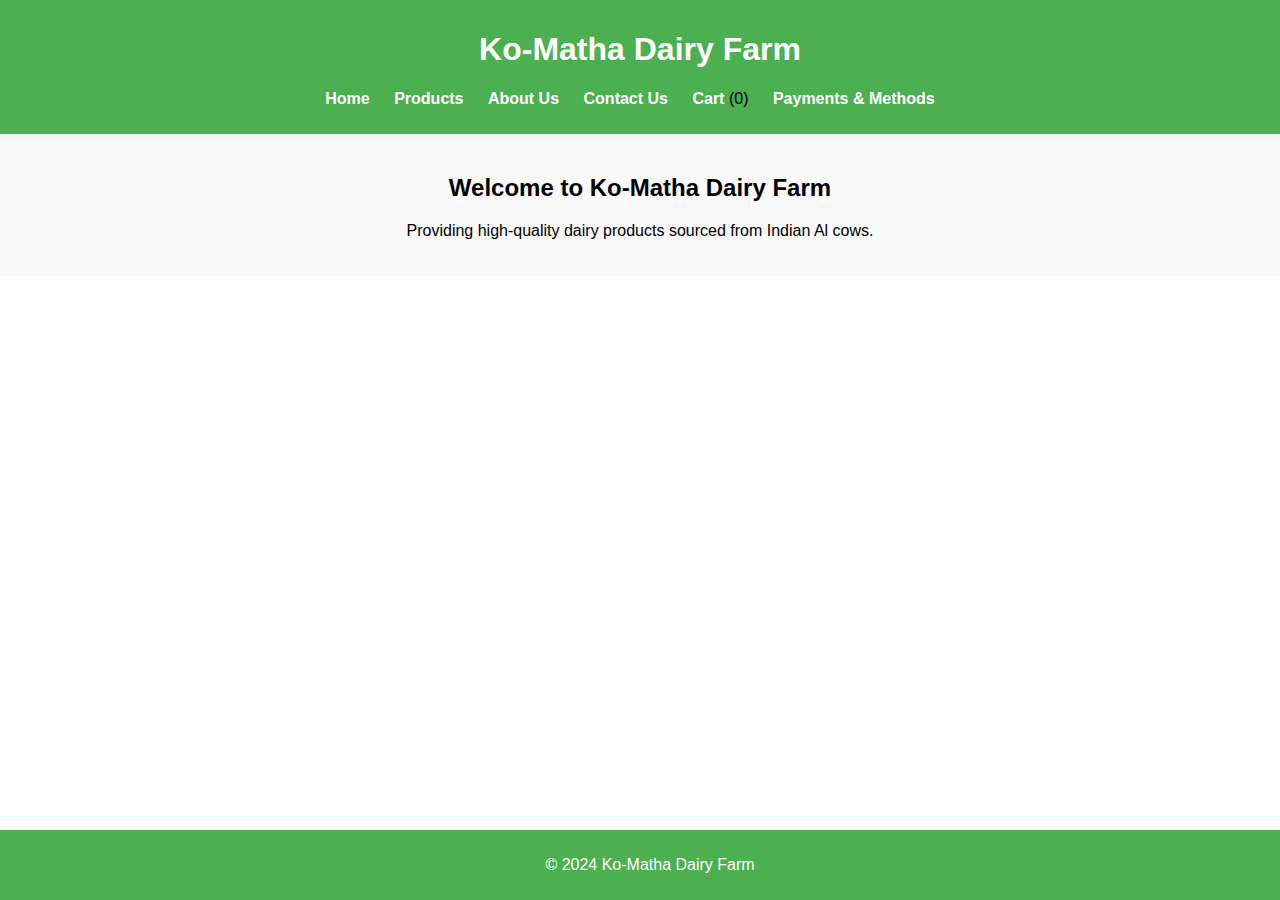
<file: dairy new/index.html>
<!DOCTYPE html>
<html lang="en">
<head>
    <meta charset="UTF-8">
    <meta name="viewport" content="width=device-width, initial-scale=1.0">
    <title>Home - Ko-Matha Dairy Farm</title>
    <link rel="stylesheet" href="styles.css">
</head>
<body>
    <header>
        <h1>Ko-Matha Dairy Farm</h1>

        <nav>
            <ul>
                <li><a href="index.html">Home</a></li>
                <li><a href="products.html">Products</a></li>
                <li><a href="about.html">About Us</a></li>
                <li><a href="contact.html">Contact Us</a></li>
                <li><a href="cart.html">Cart</a> <span id="cart-count">(0)</span></li>
                <li><a href="payments.html">Payments & Methods</a></li>
            </ul>
        </nav>
    </header>

    <section id="home">
        <h2>Welcome to Ko-Matha Dairy Farm</h2>
        <p>Providing high-quality dairy products sourced from Indian Al cows.</p>
    </section>

    <footer>
        <p>&copy; 2024 Ko-Matha Dairy Farm</p>
    </footer>
</body>
</html>
</file>
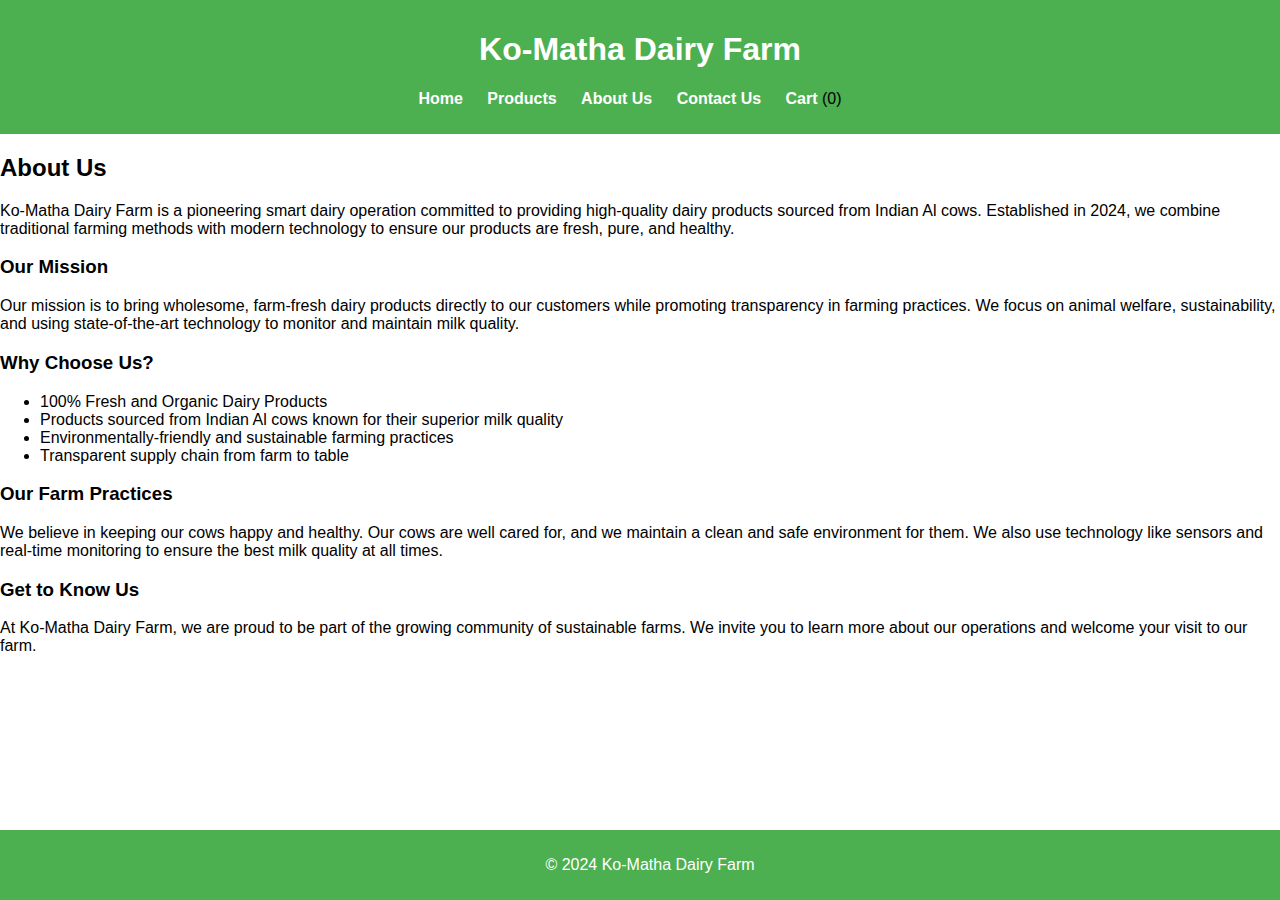
<file: dairy new/about.html>
<!DOCTYPE html>
<html lang="en">
<head>
    <meta charset="UTF-8">
    <meta name="viewport" content="width=device-width, initial-scale=1.0">
    <title>About Us - Ko-Matha Dairy Farm</title>
    <link rel="stylesheet" href="styles.css">
</head>
<body>
    <header>
        <h1>Ko-Matha Dairy Farm</h1>
        <nav>
            <ul>
                <li><a href="index.html">Home</a></li>
                <li><a href="products.html">Products</a></li>
                <li><a href="about.html">About Us</a></li>
                <li><a href="contact.html">Contact Us</a></li>
                <li><a href="cart.html">Cart</a> <span id="cart-count">(0)</span></li>
            </ul>
        </nav>
    </header>

    <section id="about-us">
        <h2>About Us</h2>
        <p>Ko-Matha Dairy Farm is a pioneering smart dairy operation committed to providing high-quality dairy products sourced from Indian Al cows. Established in 2024, we combine traditional farming methods with modern technology to ensure our products are fresh, pure, and healthy.</p>

        <h3>Our Mission</h3>
        <p>Our mission is to bring wholesome, farm-fresh dairy products directly to our customers while promoting transparency in farming practices. We focus on animal welfare, sustainability, and using state-of-the-art technology to monitor and maintain milk quality.</p>

        <h3>Why Choose Us?</h3>
        <ul>
            <li>100% Fresh and Organic Dairy Products</li>
            <li>Products sourced from Indian Al cows known for their superior milk quality</li>
            <li>Environmentally-friendly and sustainable farming practices</li>
            <li>Transparent supply chain from farm to table</li>
        </ul>

        <h3>Our Farm Practices</h3>
        <p>We believe in keeping our cows happy and healthy. Our cows are well cared for, and we maintain a clean and safe environment for them. We also use technology like sensors and real-time monitoring to ensure the best milk quality at all times.</p>

        <h3>Get to Know Us</h3>
        <p>At Ko-Matha Dairy Farm, we are proud to be part of the growing community of sustainable farms. We invite you to learn more about our operations and welcome your visit to our farm.</p>
    </section>

    <footer>
        <p>&copy; 2024 Ko-Matha Dairy Farm</p>
    </footer>

    <script src="scripts.js"></script>
</body>
</html>
</file>
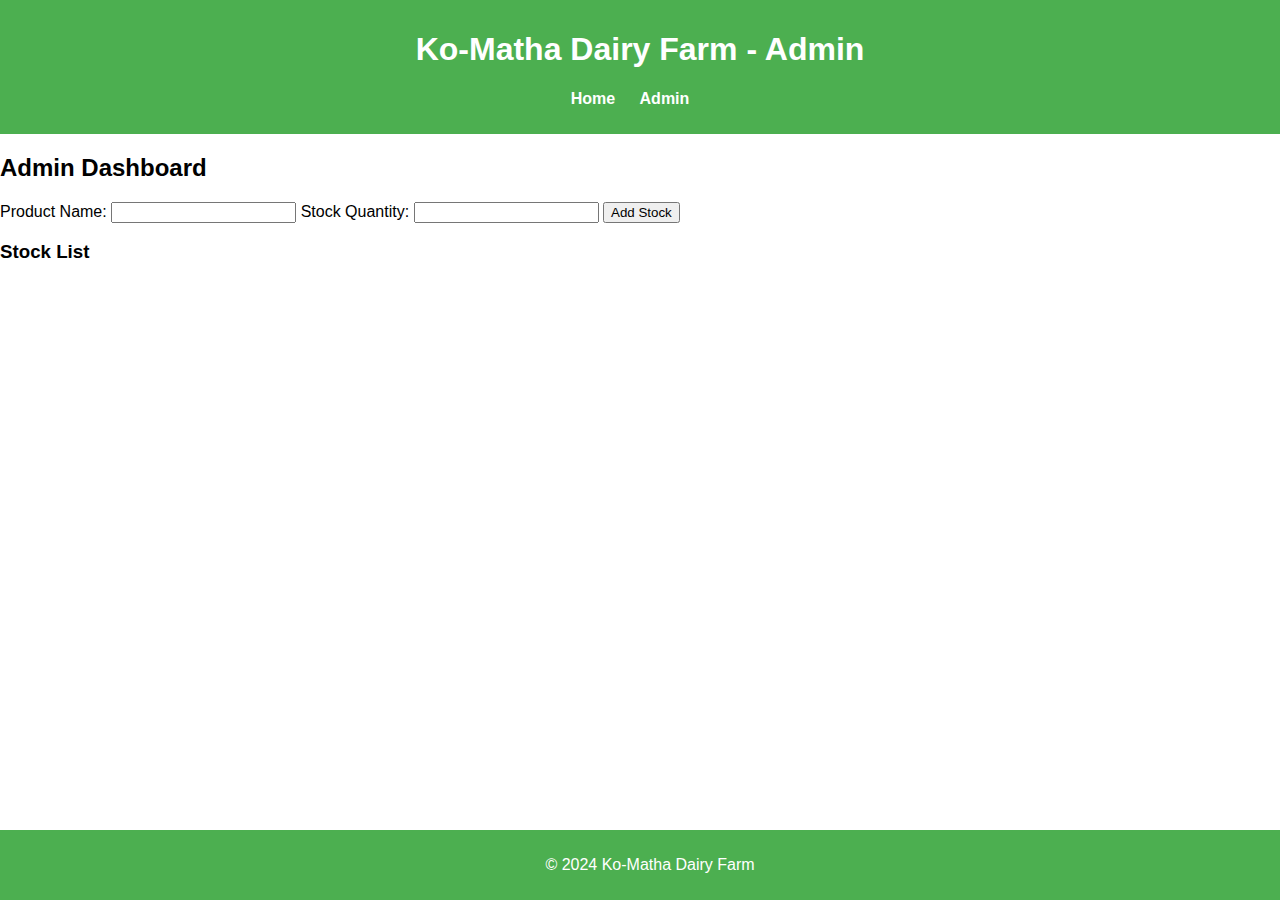
<file: dairy new/admin.html>
<!DOCTYPE html>
<html lang="en">
<head>
    <meta charset="UTF-8">
    <meta name="viewport" content="width=device-width, initial-scale=1.0">
    <title>Admin - Ko-Matha Dairy Farm</title>
    <link rel="stylesheet" href="styles.css">
</head>
<body>
    <header>
        <h1>Ko-Matha Dairy Farm - Admin</h1>
        <nav>
            <ul>
                <li><a href="index.html">Home</a></li>
                <li><a href="admin.html">Admin</a></li>
            </ul>
        </nav>
    </header>

    <section id="admin-dashboard">
        <h2>Admin Dashboard</h2>
        <form id="stock-entry">
            <label for="product-name">Product Name:</label>
            <input type="text" id="product-name" name="product-name">
            
            <label for="product-stock">Stock Quantity:</label>
            <input type="number" id="product-stock" name="product-stock">
            
            <button type="button" onclick="addStock()">Add Stock</button>
        </form>

        <div id="stock-list">
            <h3>Stock List</h3>
            <ul id="stock-items"></ul>
        </div>
    </section>

    <script>
        let stock = [];

        function addStock() {
            let name = document.getElementById('product-name').value;
            let quantity = document.getElementById('product-stock').value;
            stock.push({name: name, quantity: quantity});
            updateStockList();
        }

        function updateStockList() {
            let stockList = document.getElementById('stock-items');
            stockList.innerHTML = '';
            stock.forEach(item => {
                let li = document.createElement('li');
                li.textContent = ${item.name}: ${item.quantity};
                stockList.appendChild(li);
            });
        }
    </script>

    <footer>
        <p>&copy; 2024 Ko-Matha Dairy Farm</p>
    </footer>
</body>
</html>
</file>
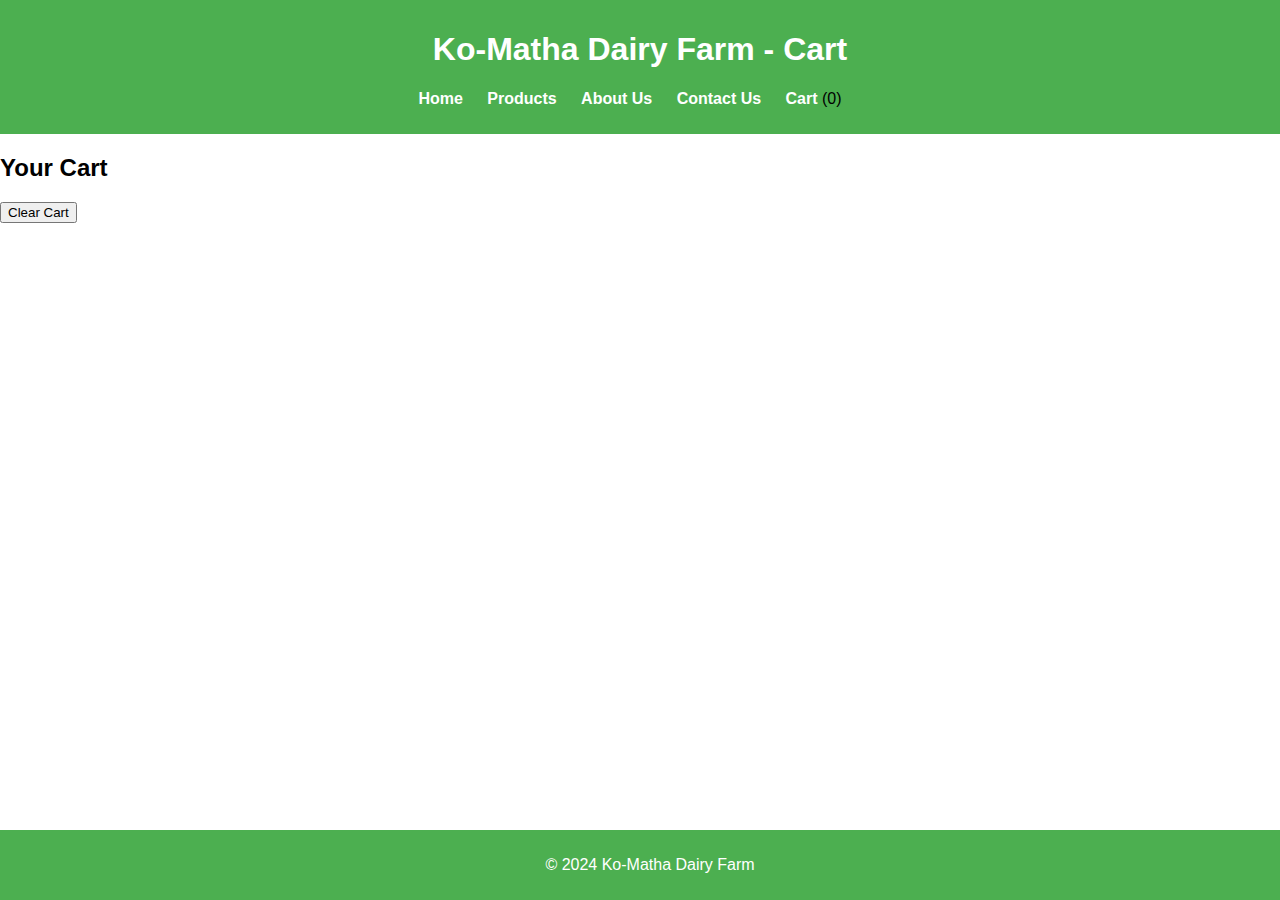
<file: dairy new/cart.html>
<!DOCTYPE html>
<html lang="en">
<head>
    <meta charset="UTF-8">
    <meta name="viewport" content="width=device-width, initial-scale=1.0">
    <title>Cart - Ko-Matha Dairy Farm</title>
    <link rel="stylesheet" href="styles.css">
</head>
<body>
    <header>
        <h1>Ko-Matha Dairy Farm - Cart</h1>
        <nav>
            <ul>
                <li><a href="index.html">Home</a></li>
                <li><a href="products.html">Products</a></li>
                <li><a href="about.html">About Us</a></li>
                <li><a href="contact.html">Contact Us</a></li>
                <li><a href="cart.html">Cart</a> <span id="cart-count">(0)</span></li>
            </ul>
        </nav>
    </header>

    <section id="cart-section">
        <h2>Your Cart</h2>
        <div id="cart-items"></div> <!-- Cart Items will be loaded here -->
        <div id="cart-total"></div> <!-- Cart Total Price -->

        <button onclick="clearCart()">Clear Cart</button> <!-- Option to clear cart -->
    </section>

    <footer>
        <p>&copy; 2024 Ko-Matha Dairy Farm</p>
    </footer>

    <script src="scripts.js"></script> <!-- Link to JavaScript -->
</body>
</html>
</file>
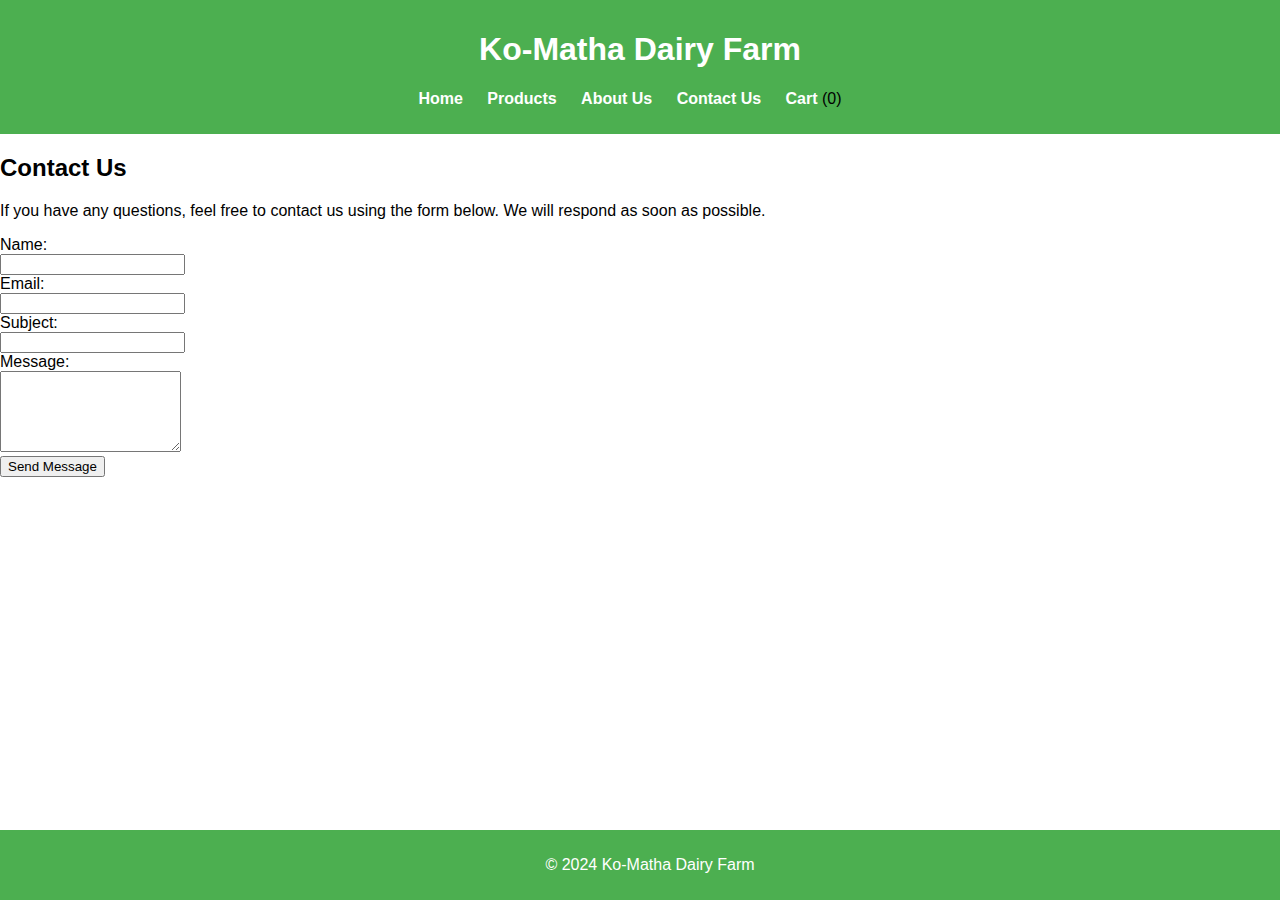
<file: dairy new/contact.html>
<!DOCTYPE html>
<html lang="en">
<head>
    <meta charset="UTF-8">
    <meta name="viewport" content="width=device-width, initial-scale=1.0">
    <title>Contact Us - Ko-Matha Dairy Farm</title>
    <link rel="stylesheet" href="styles.css">
</head>
<body>
    <header>
        <h1>Ko-Matha Dairy Farm</h1>
        <nav>
            <ul>
                <li><a href="index.html">Home</a></li>
                <li><a href="products.html">Products</a></li>
                <li><a href="about.html">About Us</a></li>
                <li><a href="contact.html">Contact Us</a></li>
                <li><a href="cart.html">Cart</a> <span id="cart-count">(0)</span></li>
            </ul>
        </nav>
    </header>

    <section id="contact-us">
        <h2>Contact Us</h2>
        <p>If you have any questions, feel free to contact us using the form below. We will respond as soon as possible.</p>

        <form id="contact-form">
            <label for="name">Name:</label><br>
            <input type="text" id="name" name="name" required><br>

            <label for="email">Email:</label><br>
            <input type="email" id="email" name="email" required><br>

            <label for="subject">Subject:</label><br>
            <input type="text" id="subject" name="subject" required><br>

            <label for="message">Message:</label><br>
            <textarea id="message" name="message" rows="5" required></textarea><br>

            <button type="submit">Send Message</button>
        </form>
    </section>

    <footer>
        <p>&copy; 2024 Ko-Matha Dairy Farm</p>
    </footer>

    <script src="scripts.js"></script>
</body>
</html>
</file>
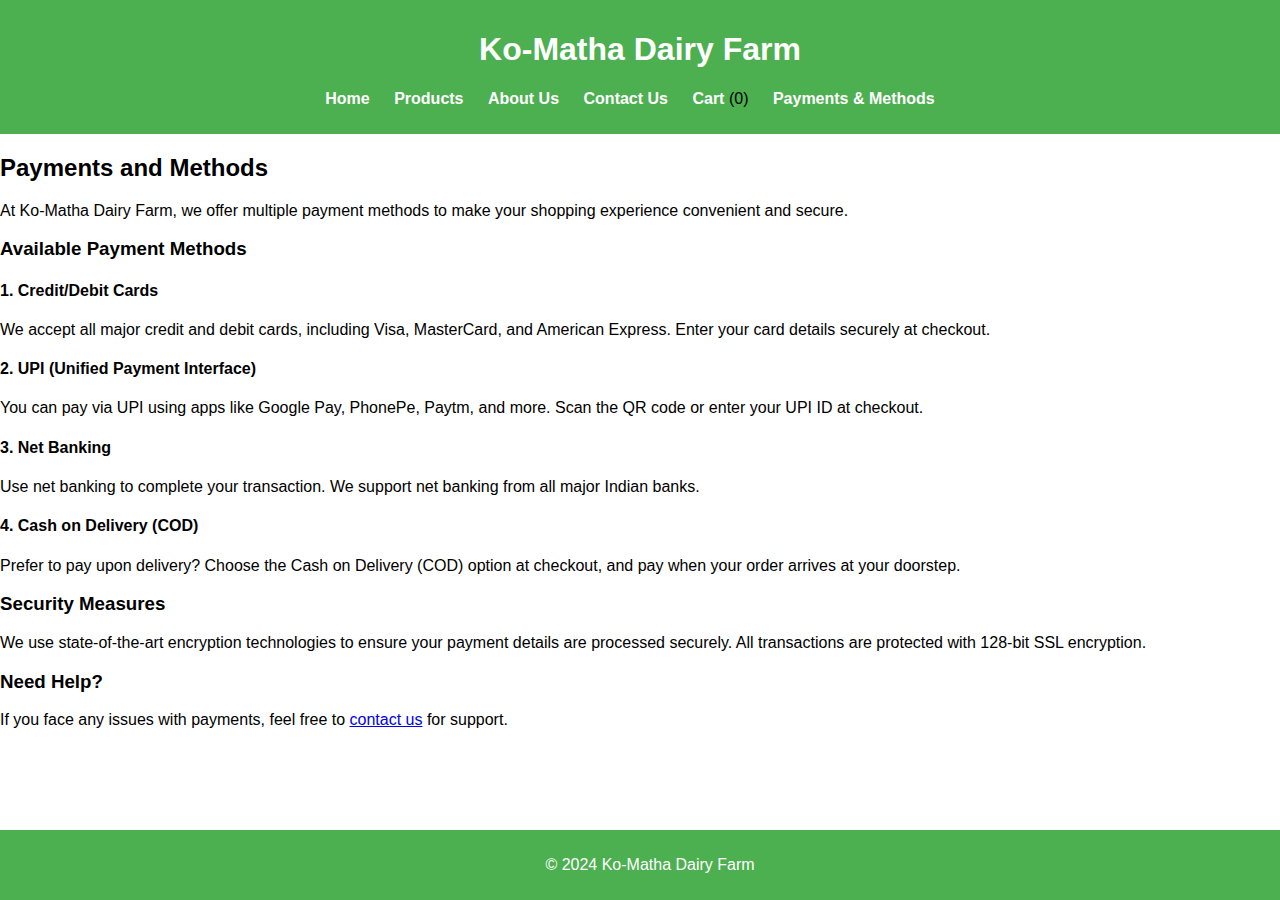
<file: dairy new/payments.html>
<!DOCTYPE html>
<html lang="en">
<head>
    <meta charset="UTF-8">
    <meta name="viewport" content="width=device-width, initial-scale=1.0">
    <title>Payments & Methods - Ko-Matha Dairy Farm</title>
    <link rel="stylesheet" href="styles.css">
</head>
<body>
    <header>
        <h1>Ko-Matha Dairy Farm</h1>
        <nav>
            <ul>
                <li><a href="index.html">Home</a></li>
                <li><a href="products.html">Products</a></li>
                <li><a href="about.html">About Us</a></li>
                <li><a href="contact.html">Contact Us</a></li>
                <li><a href="cart.html">Cart</a> <span id="cart-count">(0)</span></li>
                <li><a href="payments.html">Payments & Methods</a></li>
            </ul>
        </nav>
    </header>

    <section id="payments-methods">
        <h2>Payments and Methods</h2>
        <p>At Ko-Matha Dairy Farm, we offer multiple payment methods to make your shopping experience convenient and secure.</p>

        <h3>Available Payment Methods</h3>

        <div class="payment-method">
            <h4>1. Credit/Debit Cards</h4>
            <p>We accept all major credit and debit cards, including Visa, MasterCard, and American Express. Enter your card details securely at checkout.</p>
        </div>

        <div class="payment-method">
            <h4>2. UPI (Unified Payment Interface)</h4>
            <p>You can pay via UPI using apps like Google Pay, PhonePe, Paytm, and more. Scan the QR code or enter your UPI ID at checkout.</p>
        </div>

        <div class="payment-method">
            <h4>3. Net Banking</h4>
            <p>Use net banking to complete your transaction. We support net banking from all major Indian banks.</p>
        </div>

        <div class="payment-method">
            <h4>4. Cash on Delivery (COD)</h4>
            <p>Prefer to pay upon delivery? Choose the Cash on Delivery (COD) option at checkout, and pay when your order arrives at your doorstep.</p>
        </div>

        <h3>Security Measures</h3>
        <p>We use state-of-the-art encryption technologies to ensure your payment details are processed securely. All transactions are protected with 128-bit SSL encryption.</p>

        <h3>Need Help?</h3>
        <p>If you face any issues with payments, feel free to <a href="contact.html">contact us</a> for support.</p>
    </section>

    <footer>
        <p>&copy; 2024 Ko-Matha Dairy Farm</p>
    </footer>

    <script src="scripts.js"></script>
</body>
</html>
</file>
<file: dairy new/styles.css>
body {
    font-family: Arial, sans-serif;
    margin: 0;
    padding: 0;
}

header {
    background-color: #4CAF50;
    padding: 10px;
    text-align: center;
}

header h1 {
    color: white;
}

nav ul {
    list-style-type: none;
    padding: 0;
}

nav ul li {
    display: inline;
    margin-right: 20px;
}

nav ul li a {
    color: white;
    text-decoration: none;
    font-weight: bold;
}

section#home {
    padding: 20px;
    background-color: #f9f9f9;
    text-align: center;
}

footer {
    background-color: #4CAF50;
    color: white;
    text-align: center;
    padding: 10px;
    position: absolute;
    width: 100%;
    bottom: 0;
}
</file>
